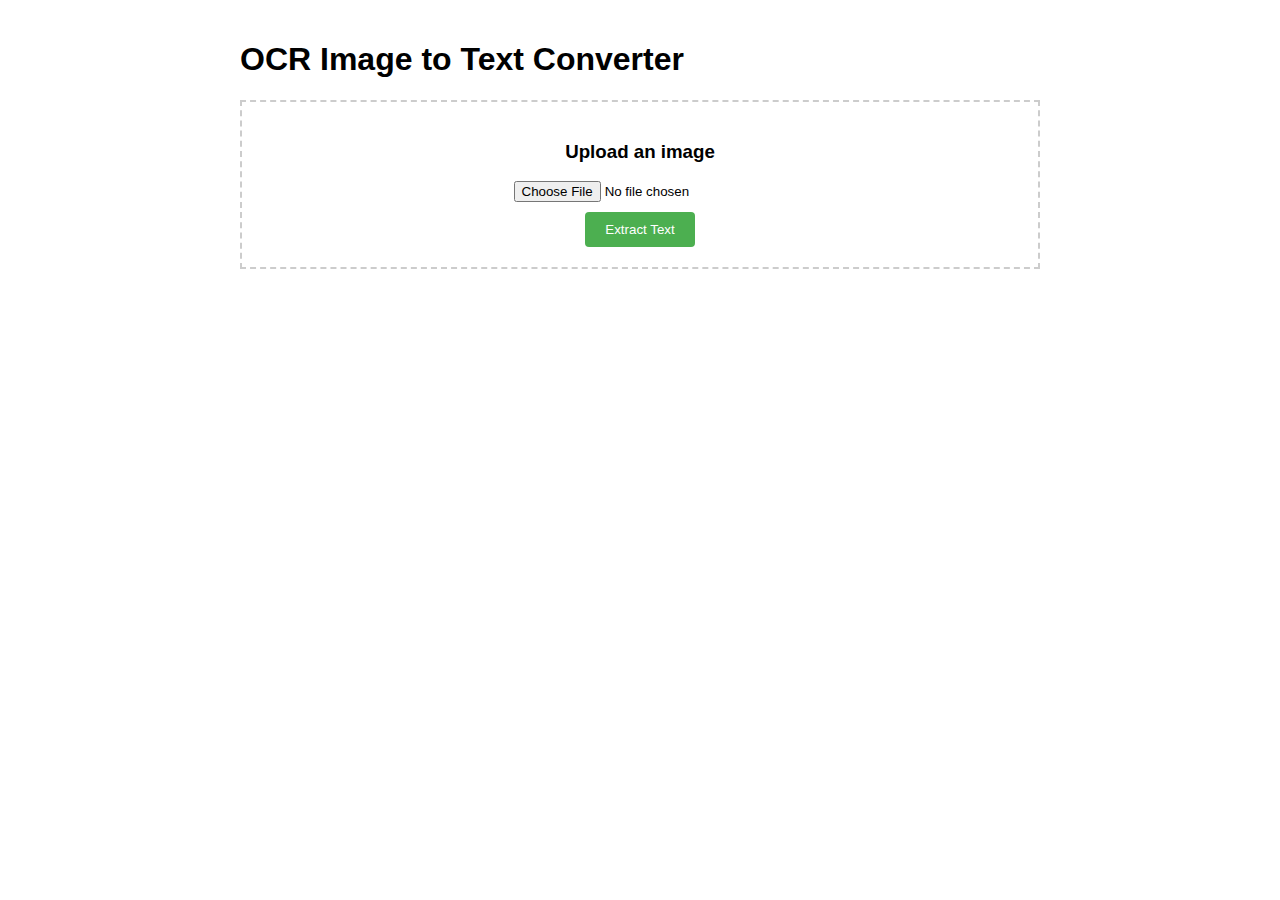
<file: iop/templates/index.html>
<!DOCTYPE html>
<html lang="en">
<head>
    <meta charset="UTF-8">
    <meta name="viewport" content="width=device-width, initial-scale=1.0">
    <title>OCR Application</title>
    <style>
        body {
            font-family: Arial, sans-serif;
            max-width: 800px;
            margin: 0 auto;
            padding: 20px;
        }
        .upload-form {
            border: 2px dashed #ccc;
            padding: 20px;
            text-align: center;
            margin-top: 20px;
        }
        .upload-form:hover {
            border-color: #666;
        }
        .submit-btn {
            background-color: #4CAF50;
            color: white;
            padding: 10px 20px;
            border: none;
            border-radius: 4px;
            cursor: pointer;
            margin-top: 10px;
        }
        .submit-btn:hover {
            background-color: #45a049;
        }
        .submit-btn:hover {
  background-color: #45a049;
  background-image: url('/static/ocr-background.png');
  background-size: cover;
  background-repeat: no-repeat;
  background-position: center;
}    
 
    </style>
</head>
<body>
    <h1>OCR Image to Text Converter</h1>
    <div class="upload-form">
        <form method="post" enctype="multipart/form-data">
            <h3>Upload an image</h3>
            <input type="file" name="file" accept="image/*" required>
            <br>
            <input type="submit" value="Extract Text" class="submit-btn">
        </form>
    </div>
</body>
</html>
</file>
